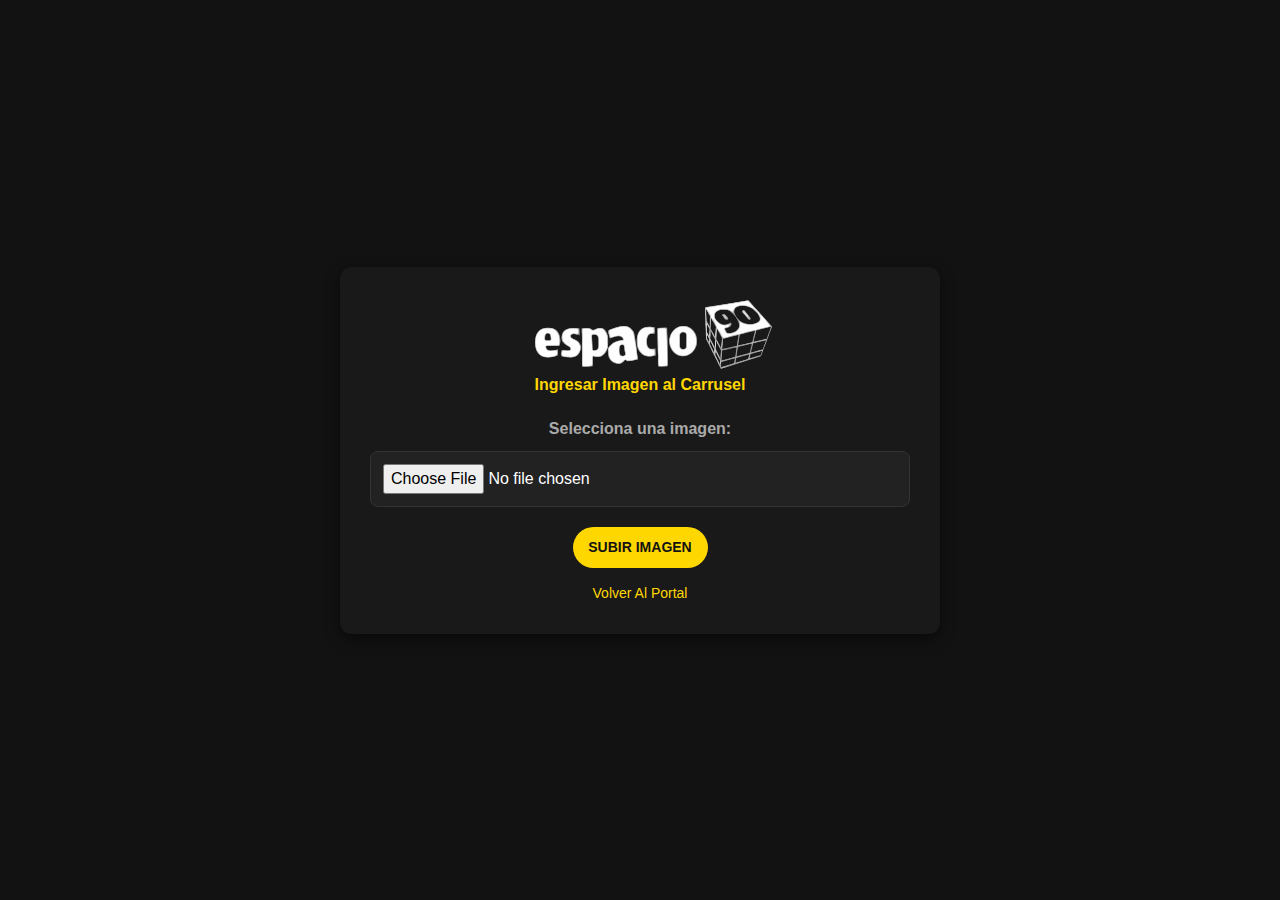
<file: carrusel1/index.html>
<!DOCTYPE html>
<html lang="es">

<head>
    <meta charset="UTF-8">
    <title>Subir Imágenes</title>
    <link rel="icon" href="../img/330841588_980815506215904_8074317732561019356_n.jpg">
    <link rel="stylesheet" href="https://maxcdn.bootstrapcdn.com/bootstrap/4.0.0/css/bootstrap.min.css">
    <style>
        body {
            font-family: 'Poppins', sans-serif;
            background-color: #121212;
            margin: 0;
            padding: 0;
            color: #f5f5f5;
        }

        .container {
            display: flex;
            justify-content: center;
            align-items: center;
            height: 100vh;
        }

        #central {
            max-width: 600px;
            width: 100%;
            padding: 30px;
            background: rgba(28, 28, 28, 0.8);
            border-radius: 12px;
            box-shadow: 0 5px 15px rgba(0, 0, 0, 0.5);
            text-align: center;
        }

        #subirimagenesV2 {
            color: #f5f5f5;
        }

        .titulo {
            font-family: 'Poppins', sans-serif;
            font-weight: 600;
            color: #ffd700;
            margin-bottom: 20px;
        }

        form {
            margin-top: 20px;
        }

        #imagen-label {
            font-weight: bold;
            color: #aaa;
            margin-bottom: 10px;
            display: block;
        }

        #imagen {
            width: 100%;
            padding: 12px;
            border: 1px solid #333;
            border-radius: 8px;
            background: #222;
            color: #fff;
            margin-bottom: 20px;
            outline: none;
            transition: border-color 0.3s ease;
        }

        #imagen:focus {
            border-color: #ffd700;
        }

        button[type="submit"] {
            background-color: #ffd700;
            color: #121212;
            padding: 10px 15px;
            border-radius: 30px;
            font-size: 14px;
            font-weight: bold;
            text-transform: uppercase;
            border: none;
            margin-top: 10px;
            width: 25%;
            display: block;
            margin: 0 auto;
            transition: background 0.3s ease, transform 0.3s ease;
        }

        button[type="submit"]:hover {
            background-color: #ffc107;
            color: #121212;
            transform: scale(1.1);
        }

        .volver-btn {
            display: block;
            text-align: center;
            margin-top: 15px;
            color: #ffd700;
            font-size: 14px;
            text-decoration: none;
            transition: color 0.3s ease;
        }

        .volver-btn:hover {
            color: #ffc107;
        }

        #mensaje-exito {
            color: green;
            margin-top: 10px;
        }

        /* Responsivo */
        @media (max-width: 768px) {
            .titulo {
                font-size: 1.5rem;
            }

            button[type="submit"] {
                font-size: 12px;
                padding: 8px 20px;
                width: auto;
            }

            input,
            select {
                padding: 10px;
            }
        }
    </style>
</head>

<body>
    <div class="container" id="contenedor">
        <div id="central">
            <div id="subirimagenesV2">
                <img src="../img/logo-Photoroomedit.png" />
                <div class="titulo letraSerif">Ingresar Imagen al Carrusel</div>
                <form action="upload.php" method="post" enctype="multipart/form-data">
                    <label id="imagen-label" for="imagen">Selecciona una imagen:</label>
                    <input type="file" name="imagen" id="imagen" required>
                    <button type="submit" name="subir">Subir Imagen</button>
                </form>

                <div id="mensaje-exito" style="color: green; margin-top: 10px;"></div>

                <a href="../inbox.php" class="volver-btn">Volver Al Portal</a>

                <div id="galeria">
                    <!-- Las imágenes se mostrarán aquí -->
                </div>

                <script>
                    function eliminarImagen(id) {
                        if (confirm("¿Estás seguro de que deseas eliminar esta imagen?")) {
                            var form = document.createElement('form');
                            form.method = 'post';
                            form.action = 'delete_image.php';

                            var inputId = document.createElement('input');
                            inputId.type = 'hidden';
                            inputId.name = 'id';
                            inputId.value = id;

                            form.appendChild(inputId);
                            document.body.appendChild(form);
                            form.submit();
                        }
                    }
                    window.onload = function () {
                        var urlParams = new URLSearchParams(window.location.search);
                        if (urlParams.has('exito') && urlParams.get('exito') == 1) {
                            alert('Imagen subida exitosamente.');
                        }
                    };
                </script>


            </div>
        </div>
    </div>


</body>

</html>
</file>
